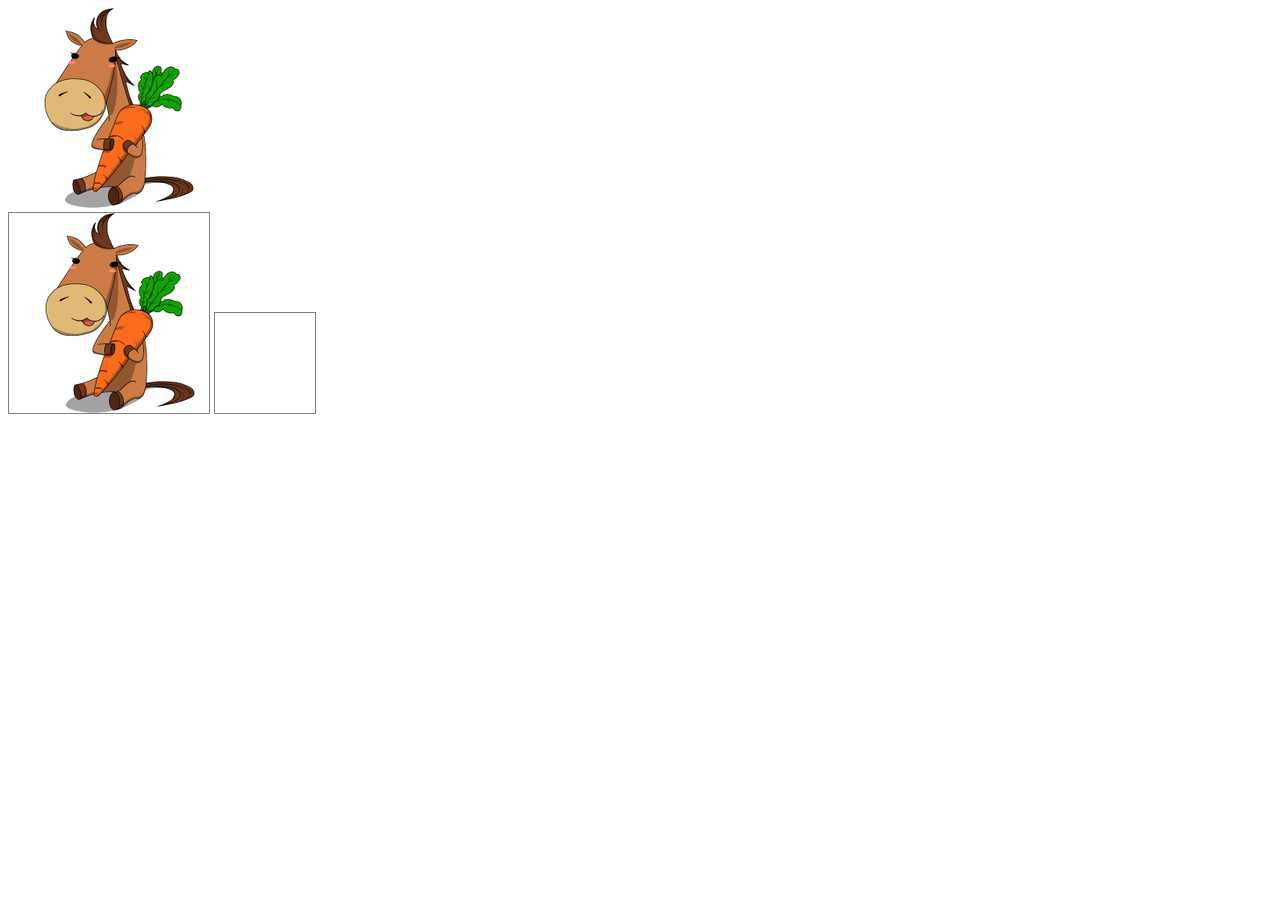
<file: index.html>
<!DOCTYPE html>
<html>
  <head>
    <meta charaset="utf-8">
    <link rel="stylesheet" href="style.css">
  </head>

  <body>
    <img src="tekihei.png" id="image">
    <br>
    <canvas id="tutorial" width="200" height="200"></canvas>
    <canvas id="zoom" width="100" height="100">

    <script src="js/main.js"></script>
  </body>
</html>
</file>
<file: style.css>
#tutorial{
  border: 1px solid gray;
}

#zoom{
  border: 1px solid gray;
}
</file>
